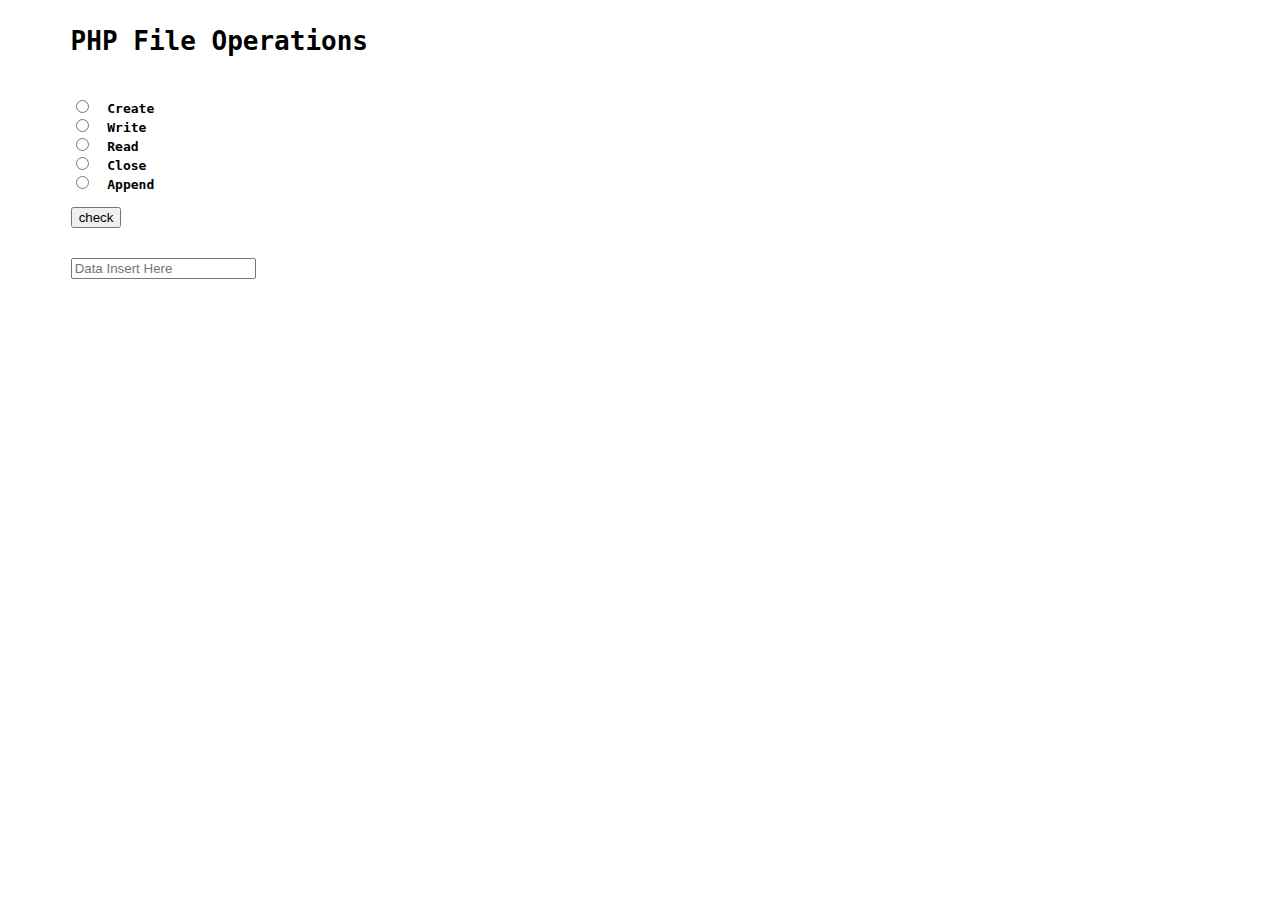
<file: file_operations/index.html>
<!DOCTYPE html>
<html>
    <head>
        <title>PHP | File Handling </title>
        <h1><pre>    PHP File Operations     </pre> </h1>
    </head>
    <form action="test.php" method="POST">
      <pre>  
        <input type="radio" name="option" value="1"> <b> Create </b>
        <input type="radio" name="option" value="2"> <b> Write </b> 
        <input type="radio" name="option" value="3"> <b> Read </b>
        <input type="radio" name="option" value="4"> <b> Close </b>
        <input type="radio" name="option" value="5"> <b> Append </b> <br>
        <input type="submit" value="check"> <br>

        <input type="text" name="data" placeholder="Data Insert Here">
        
      </pre>
        
    </form>
</html>
</file>
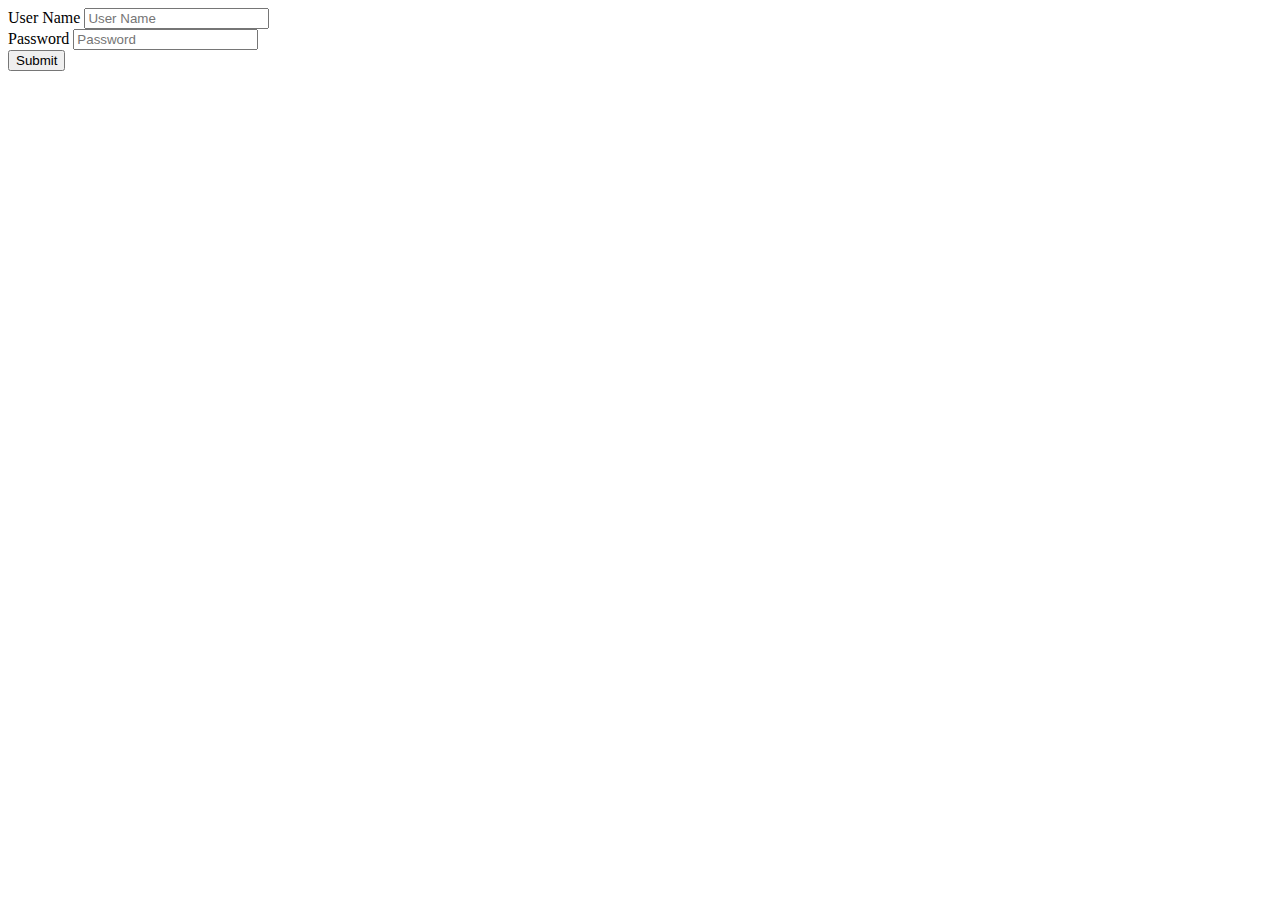
<file: loginSession/index.html>
<html>
    <head>
        <title> Login | PHP</title>
    </head>
    <body>
        <form action="log.php" method="POST">
            
            User Name <input type="text" name="ur" placeholder="User Name"><br>
            Password <input type="password" name="ps" placeholder="Password"><br>
            <input type="submit" value="Submit" name="btn">

        </form>
</html>
</file>
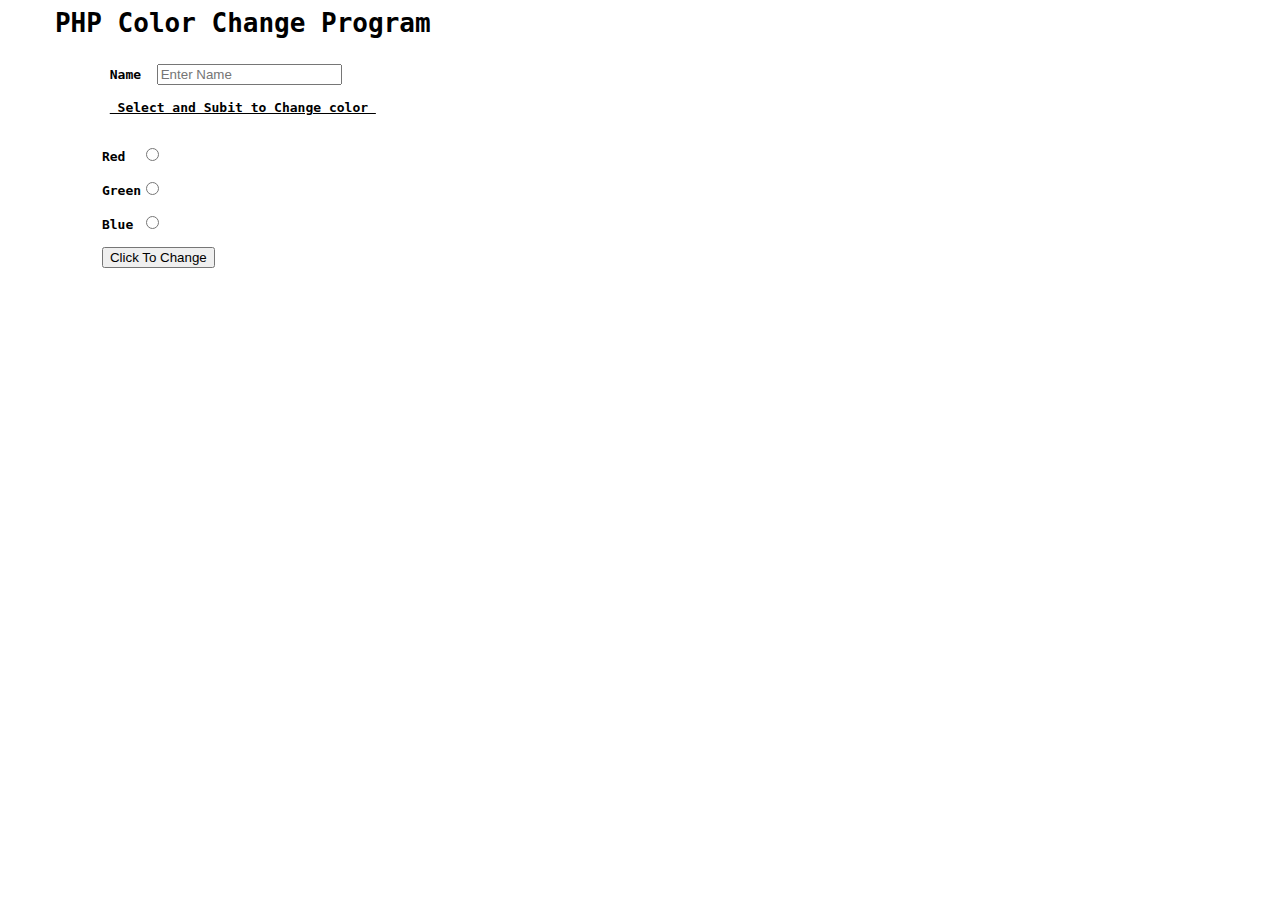
<file: colorChange.html>
<html>
    <head>
        <title>PHP | Color</title>
        <h1><pre>   PHP Color Change Program    </pre> </h1>
    </head>
    <body>
        <form action="colorChange.php" method="POST">
            <pre>
            <b> Name </b> <input type="text" name="name" placeholder="Enter Name "><br>
            <b> <u> Select and Subit to Change color </u> </b><br><br>
            <b>Red </b> <input type="radio" name="color" value="red"><br>
            <b>Green</b><input type="radio" name="color" value="green"><br>
            <b>Blue </b><input type="radio" name="color" value="blue"><br>  
            <input type="submit" name="submit" value="Click To Change">

    </pre>
        </form>
        
    </body>
</html>
</file>
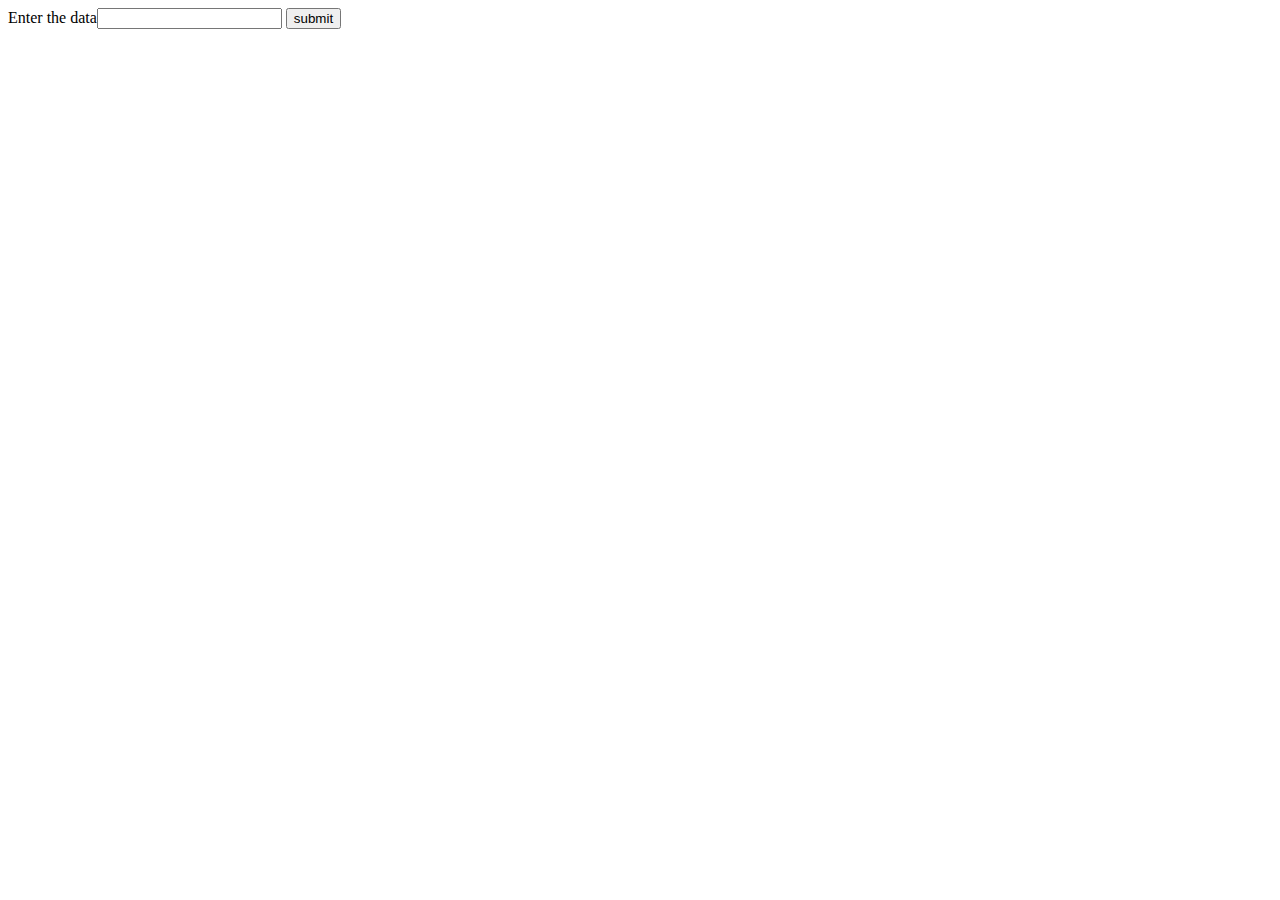
<file: usn.html>
<html>
<head>
<script>
function check()
{
var usn=document.f1.usn.value;
var usn1= document.getElementById('usn1');
var a=/^\d[A-Z][A-Z]\d\d[A-Z][A-Z][A-Z]\d\d$/;
if(!usn.match(a))
{
	usn1.style.border = "solid 3px red";
alert("invalid");

usn1.focus();
return false;

}
else
{
alert("valid");
	var s=usn.substring(3,5);
	if (s=="18")
	
{
alert("sem1,year 2018");
return true;
}
else if(s=="17")
{

alert("sem3,year 2017");
return true;

}}}
</script>
</head>
<body>
<form name="f1" method="POST">
Enter the data<input type="text" name="usn" id="usn1">
<input type="submit"  value="submit" onclick="check()">
</form>
</body>
</html>
</file>
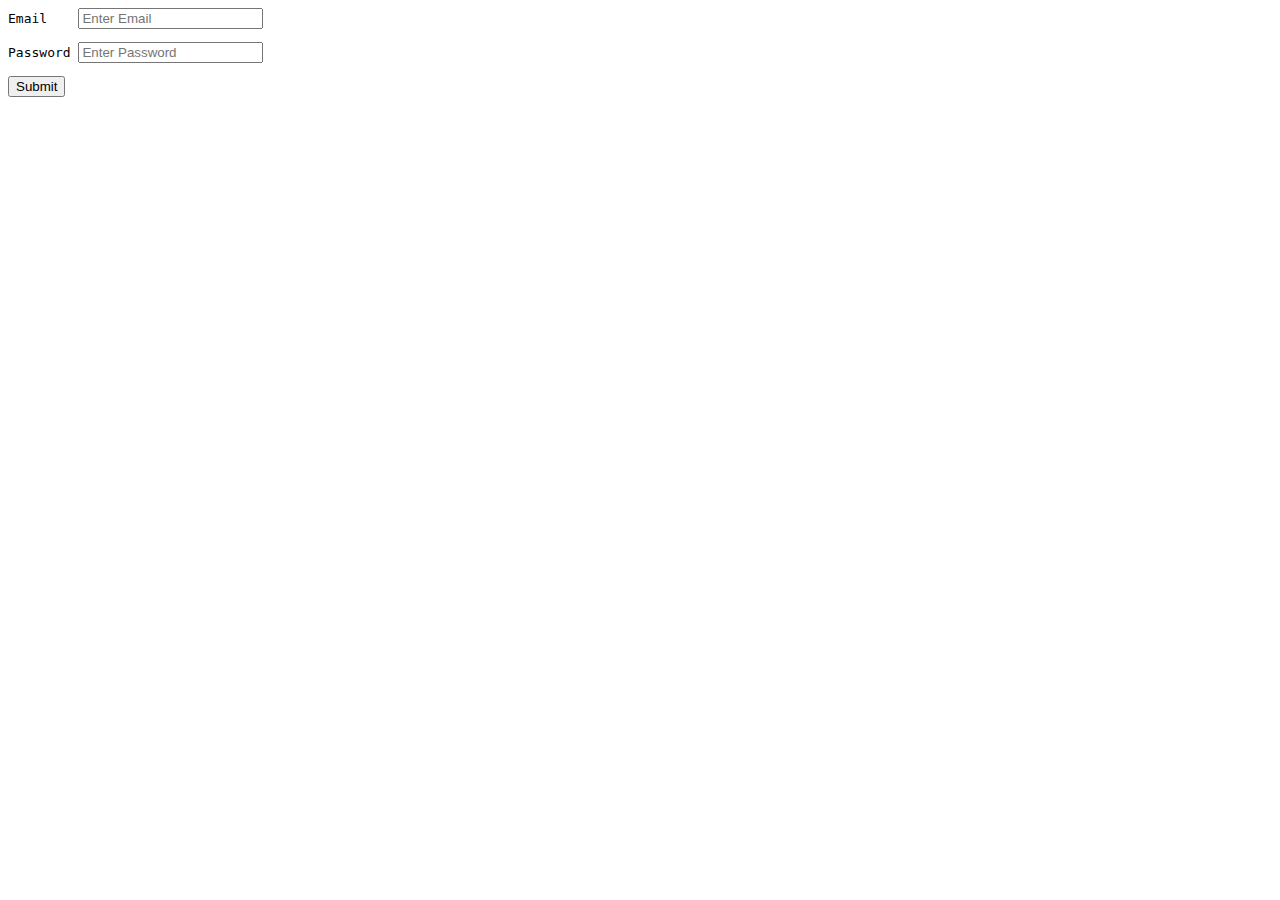
<file: regularExpression/email.html>
<html>
    <head>

    </head>
    <body>
        
<form action="emailValidate.php" method="POST" >
    <pre>Email    <input type="email" name="mail" placeholder="Enter Email"></pre>
    <pre>Password <input type="password" name="pass" placeholder="Enter Password"></pre>
    <pre><input type="submit" value="Submit"></pre>
</form>

    </body>
</html>
</file>
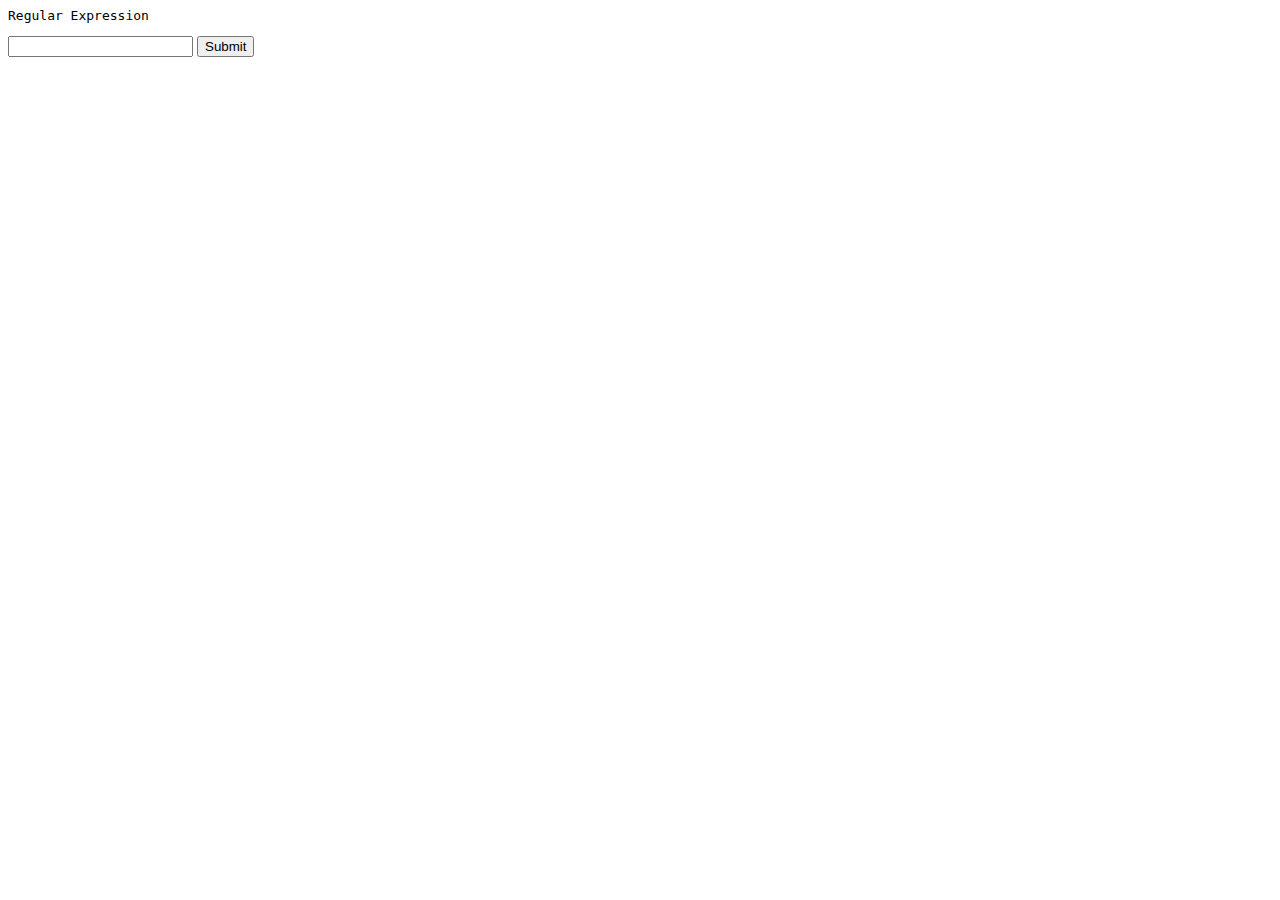
<file: regularExpression/test.html>
<html>
    <head>
        <pre>Regular Expression </pre>
    </head>
    <body>
        <form action="testReg.php" method="POST">
            <input type="text" name="ph" id="number">
            <input type="submit" name="submit" id="submit" value="Submit">
        </form>
        
    </body>
</html>
</file>
